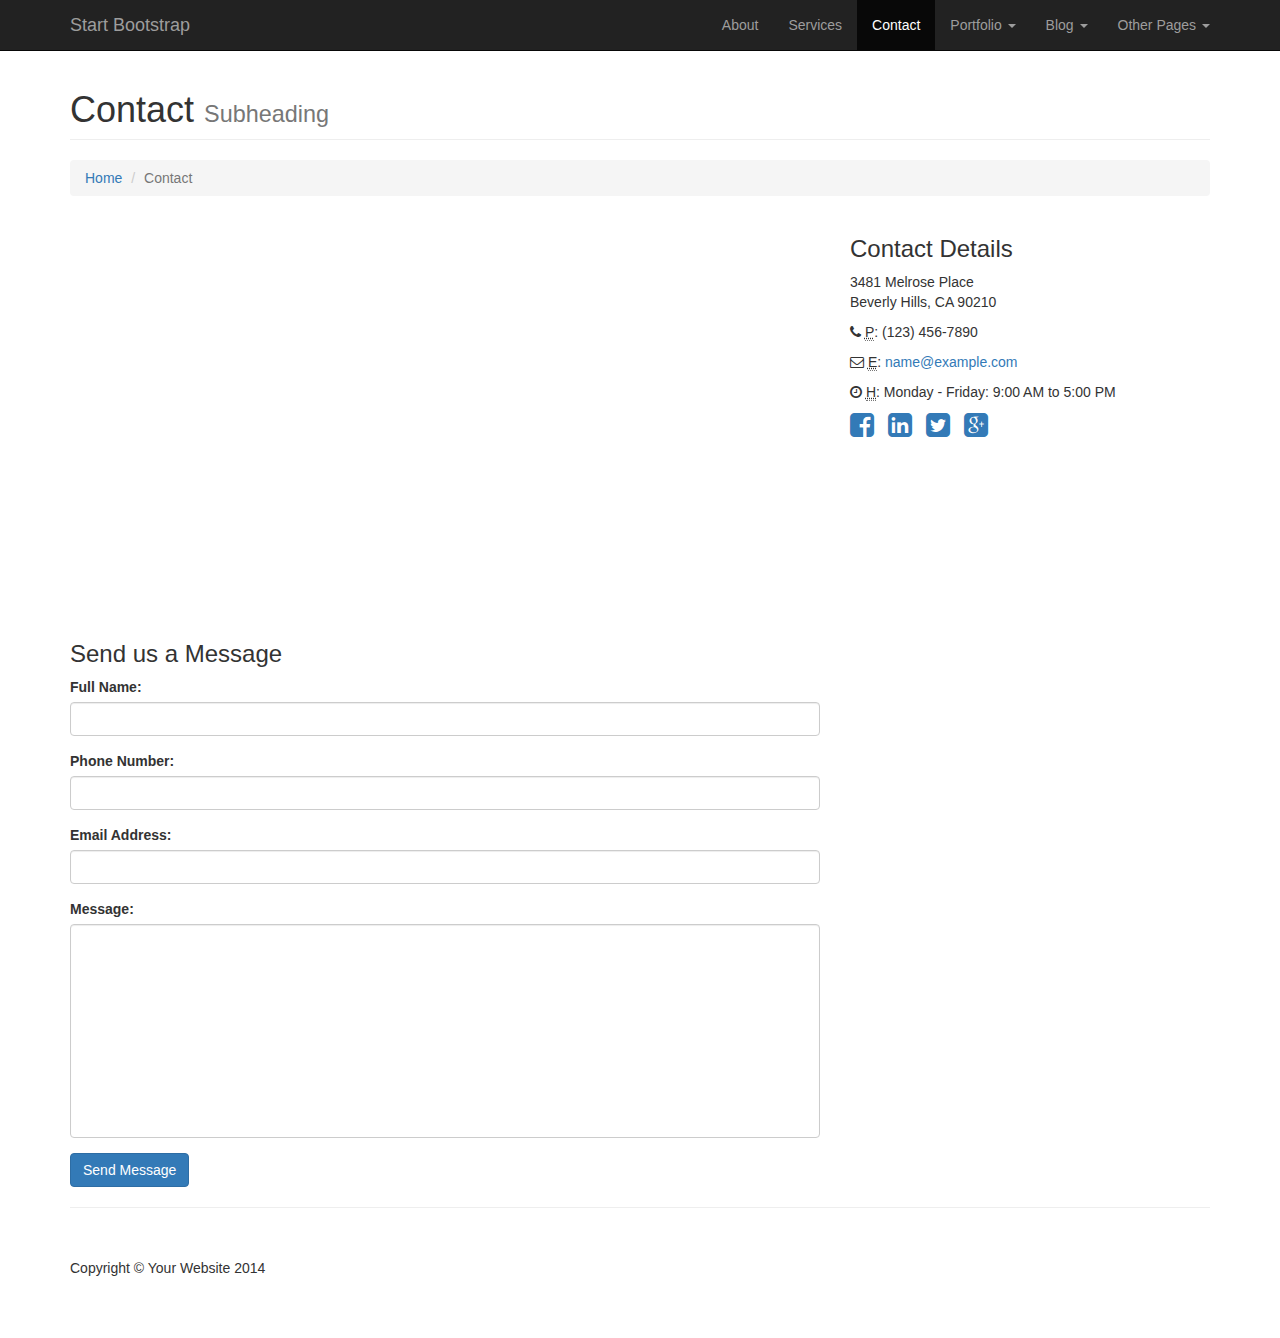
<file: contact.html>
<!DOCTYPE html>
<html lang="en">

<head>

    <meta charset="utf-8">
    <meta http-equiv="X-UA-Compatible" content="IE=edge">
    <meta name="viewport" content="width=device-width, initial-scale=1">
    <meta name="description" content="">
    <meta name="author" content="">

    <title>Modern Business - Start Bootstrap Template</title>

    <!-- Bootstrap Core CSS -->
    <link href="css/bootstrap.min.css" rel="stylesheet">

    <!-- Custom CSS -->
    <link href="css/modern-business.css" rel="stylesheet">

    <!-- Custom Fonts -->
    <link href="font-awesome/css/font-awesome.min.css" rel="stylesheet" type="text/css">

    <!-- HTML5 Shim and Respond.js IE8 support of HTML5 elements and media queries -->
    <!-- WARNING: Respond.js doesn't work if you view the page via file:// -->
    <!--[if lt IE 9]>
        <script src="https://oss.maxcdn.com/libs/html5shiv/3.7.0/html5shiv.js"></script>
        <script src="https://oss.maxcdn.com/libs/respond.js/1.4.2/respond.min.js"></script>
    <![endif]-->

</head>

<body>

    <!-- Navigation -->
    <nav class="navbar navbar-inverse navbar-fixed-top" role="navigation">
        <div class="container">
            <!-- Brand and toggle get grouped for better mobile display -->
            <div class="navbar-header">
                <button type="button" class="navbar-toggle" data-toggle="collapse" data-target="#bs-example-navbar-collapse-1">
                    <span class="sr-only">Toggle navigation</span>
                    <span class="icon-bar"></span>
                    <span class="icon-bar"></span>
                    <span class="icon-bar"></span>
                </button>
                <a class="navbar-brand" href="index.html">Start Bootstrap</a>
            </div>
            <!-- Collect the nav links, forms, and other content for toggling -->
            <div class="collapse navbar-collapse" id="bs-example-navbar-collapse-1">
                <ul class="nav navbar-nav navbar-right">
                    <li>
                        <a href="about.html">About</a>
                    </li>
                    <li>
                        <a href="services.html">Services</a>
                    </li>
                    <li class="active">
                        <a href="contact.html">Contact</a>
                    </li>
                    <li class="dropdown">
                        <a href="#" class="dropdown-toggle" data-toggle="dropdown">Portfolio <b class="caret"></b></a>
                        <ul class="dropdown-menu">
                            <li>
                                <a href="portfolio-1-col.html">1 Column Portfolio</a>
                            </li>
                            <li>
                                <a href="portfolio-2-col.html">2 Column Portfolio</a>
                            </li>
                            <li>
                                <a href="portfolio-3-col.html">3 Column Portfolio</a>
                            </li>
                            <li>
                                <a href="portfolio-4-col.html">4 Column Portfolio</a>
                            </li>
                            <li>
                                <a href="portfolio-item.html">Single Portfolio Item</a>
                            </li>
                        </ul>
                    </li>
                    <li class="dropdown">
                        <a href="#" class="dropdown-toggle" data-toggle="dropdown">Blog <b class="caret"></b></a>
                        <ul class="dropdown-menu">
                            <li>
                                <a href="blog-home-1.html">Blog Home 1</a>
                            </li>
                            <li>
                                <a href="blog-home-2.html">Blog Home 2</a>
                            </li>
                            <li>
                                <a href="blog-post.html">Blog Post</a>
                            </li>
                        </ul>
                    </li>
                    <li class="dropdown">
                        <a href="#" class="dropdown-toggle" data-toggle="dropdown">Other Pages <b class="caret"></b></a>
                        <ul class="dropdown-menu">
                            <li>
                                <a href="full-width.html">Full Width Page</a>
                            </li>
                            <li>
                                <a href="sidebar.html">Sidebar Page</a>
                            </li>
                            <li>
                                <a href="faq.html">FAQ</a>
                            </li>
                            <li>
                                <a href="404.html">404</a>
                            </li>
                            <li>
                                <a href="pricing.html">Pricing Table</a>
                            </li>
                        </ul>
                    </li>
                </ul>
            </div>
            <!-- /.navbar-collapse -->
        </div>
        <!-- /.container -->
    </nav>

    <!-- Page Content -->
    <div class="container">

        <!-- Page Heading/Breadcrumbs -->
        <div class="row">
            <div class="col-lg-12">
                <h1 class="page-header">Contact
                    <small>Subheading</small>
                </h1>
                <ol class="breadcrumb">
                    <li><a href="index.html">Home</a>
                    </li>
                    <li class="active">Contact</li>
                </ol>
            </div>
        </div>
        <!-- /.row -->

        <!-- Content Row -->
        <div class="row">
            <!-- Map Column -->
            <div class="col-md-8">
                <!-- Embedded Google Map -->
                <iframe width="100%" height="400px" frameborder="0" scrolling="no" marginheight="0" marginwidth="0" src="http://maps.google.com/maps?hl=en&amp;ie=UTF8&amp;ll=37.0625,-95.677068&amp;spn=56.506174,79.013672&amp;t=m&amp;z=4&amp;output=embed"></iframe>
            </div>
            <!-- Contact Details Column -->
            <div class="col-md-4">
                <h3>Contact Details</h3>
                <p>
                    3481 Melrose Place<br>Beverly Hills, CA 90210<br>
                </p>
                <p><i class="fa fa-phone"></i> 
                    <abbr title="Phone">P</abbr>: (123) 456-7890</p>
                <p><i class="fa fa-envelope-o"></i> 
                    <abbr title="Email">E</abbr>: <a href="mailto:name@example.com">name@example.com</a>
                </p>
                <p><i class="fa fa-clock-o"></i> 
                    <abbr title="Hours">H</abbr>: Monday - Friday: 9:00 AM to 5:00 PM</p>
                <ul class="list-unstyled list-inline list-social-icons">
                    <li>
                        <a href="#"><i class="fa fa-facebook-square fa-2x"></i></a>
                    </li>
                    <li>
                        <a href="#"><i class="fa fa-linkedin-square fa-2x"></i></a>
                    </li>
                    <li>
                        <a href="#"><i class="fa fa-twitter-square fa-2x"></i></a>
                    </li>
                    <li>
                        <a href="#"><i class="fa fa-google-plus-square fa-2x"></i></a>
                    </li>
                </ul>
            </div>
        </div>
        <!-- /.row -->

        <!-- Contact Form -->
        <!-- In order to set the email address and subject line for the contact form go to the bin/contact_me.php file. -->
        <div class="row">
            <div class="col-md-8">
                <h3>Send us a Message</h3>
                <form name="sentMessage" id="contactForm" novalidate>
                    <div class="control-group form-group">
                        <div class="controls">
                            <label>Full Name:</label>
                            <input type="text" class="form-control" id="name" required data-validation-required-message="Please enter your name.">
                            <p class="help-block"></p>
                        </div>
                    </div>
                    <div class="control-group form-group">
                        <div class="controls">
                            <label>Phone Number:</label>
                            <input type="tel" class="form-control" id="phone" required data-validation-required-message="Please enter your phone number.">
                        </div>
                    </div>
                    <div class="control-group form-group">
                        <div class="controls">
                            <label>Email Address:</label>
                            <input type="email" class="form-control" id="email" required data-validation-required-message="Please enter your email address.">
                        </div>
                    </div>
                    <div class="control-group form-group">
                        <div class="controls">
                            <label>Message:</label>
                            <textarea rows="10" cols="100" class="form-control" id="message" required data-validation-required-message="Please enter your message" maxlength="999" style="resize:none"></textarea>
                        </div>
                    </div>
                    <div id="success"></div>
                    <!-- For success/fail messages -->
                    <button type="submit" class="btn btn-primary">Send Message</button>
                </form>
            </div>

        </div>
        <!-- /.row -->

        <hr>

        <!-- Footer -->
        <footer>
            <div class="row">
                <div class="col-lg-12">
                    <p>Copyright &copy; Your Website 2014</p>
                </div>
            </div>
        </footer>

    </div>
    <!-- /.container -->

    <!-- jQuery -->
    <script src="js/jquery.js"></script>

    <!-- Bootstrap Core JavaScript -->
    <script src="js/bootstrap.min.js"></script>

    <!-- Contact Form JavaScript -->
    <!-- Do not edit these files! In order to set the email address and subject line for the contact form go to the bin/contact_me.php file. -->
    <script src="js/jqBootstrapValidation.js"></script>
    <script src="js/contact_me.js"></script>

</body>

</html>
</file>
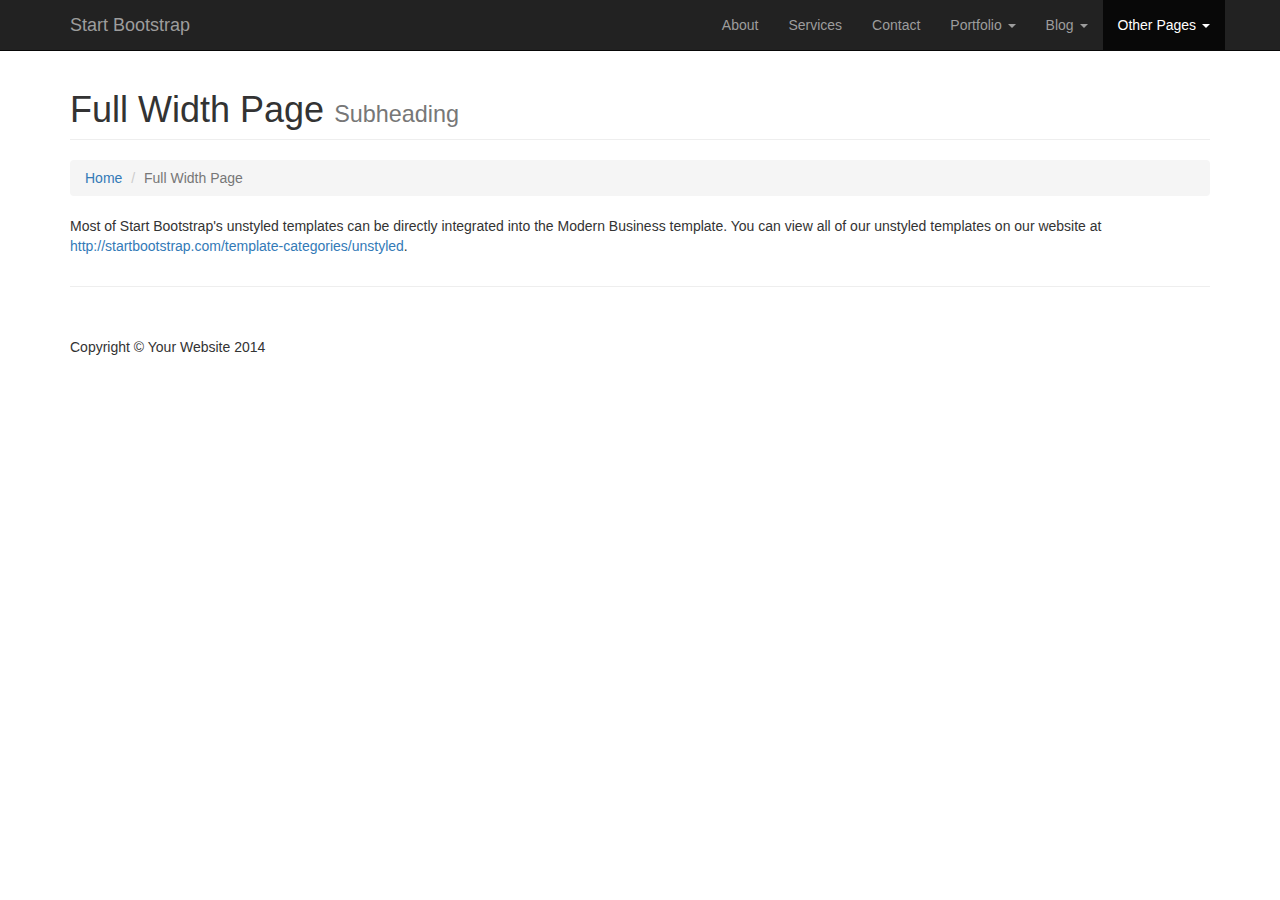
<file: full-width.html>
<!DOCTYPE html>
<html lang="en">

<head>

    <meta charset="utf-8">
    <meta http-equiv="X-UA-Compatible" content="IE=edge">
    <meta name="viewport" content="width=device-width, initial-scale=1">
    <meta name="description" content="">
    <meta name="author" content="">

    <title>Modern Business - Start Bootstrap Template</title>

    <!-- Bootstrap Core CSS -->
    <link href="css/bootstrap.min.css" rel="stylesheet">

    <!-- Custom CSS -->
    <link href="css/modern-business.css" rel="stylesheet">

    <!-- Custom Fonts -->
    <link href="font-awesome/css/font-awesome.min.css" rel="stylesheet" type="text/css">

    <!-- HTML5 Shim and Respond.js IE8 support of HTML5 elements and media queries -->
    <!-- WARNING: Respond.js doesn't work if you view the page via file:// -->
    <!--[if lt IE 9]>
        <script src="https://oss.maxcdn.com/libs/html5shiv/3.7.0/html5shiv.js"></script>
        <script src="https://oss.maxcdn.com/libs/respond.js/1.4.2/respond.min.js"></script>
    <![endif]-->

</head>

<body>

    <!-- Navigation -->
    <nav class="navbar navbar-inverse navbar-fixed-top" role="navigation">
        <div class="container">
            <!-- Brand and toggle get grouped for better mobile display -->
            <div class="navbar-header">
                <button type="button" class="navbar-toggle" data-toggle="collapse" data-target="#bs-example-navbar-collapse-1">
                    <span class="sr-only">Toggle navigation</span>
                    <span class="icon-bar"></span>
                    <span class="icon-bar"></span>
                    <span class="icon-bar"></span>
                </button>
                <a class="navbar-brand" href="index.html">Start Bootstrap</a>
            </div>
            <!-- Collect the nav links, forms, and other content for toggling -->
            <div class="collapse navbar-collapse" id="bs-example-navbar-collapse-1">
                <ul class="nav navbar-nav navbar-right">
                    <li>
                        <a href="about.html">About</a>
                    </li>
                    <li>
                        <a href="services.html">Services</a>
                    </li>
                    <li>
                        <a href="contact.html">Contact</a>
                    </li>
                    <li class="dropdown">
                        <a href="#" class="dropdown-toggle" data-toggle="dropdown">Portfolio <b class="caret"></b></a>
                        <ul class="dropdown-menu">
                            <li>
                                <a href="portfolio-1-col.html">1 Column Portfolio</a>
                            </li>
                            <li>
                                <a href="portfolio-2-col.html">2 Column Portfolio</a>
                            </li>
                            <li>
                                <a href="portfolio-3-col.html">3 Column Portfolio</a>
                            </li>
                            <li>
                                <a href="portfolio-4-col.html">4 Column Portfolio</a>
                            </li>
                            <li>
                                <a href="portfolio-item.html">Single Portfolio Item</a>
                            </li>
                        </ul>
                    </li>
                    <li class="dropdown">
                        <a href="#" class="dropdown-toggle" data-toggle="dropdown">Blog <b class="caret"></b></a>
                        <ul class="dropdown-menu">
                            <li>
                                <a href="blog-home-1.html">Blog Home 1</a>
                            </li>
                            <li>
                                <a href="blog-home-2.html">Blog Home 2</a>
                            </li>
                            <li>
                                <a href="blog-post.html">Blog Post</a>
                            </li>
                        </ul>
                    </li>
                    <li class="dropdown active">
                        <a href="#" class="dropdown-toggle" data-toggle="dropdown">Other Pages <b class="caret"></b></a>
                        <ul class="dropdown-menu">
                            <li class="active">
                                <a href="full-width.html">Full Width Page</a>
                            </li>
                            <li>
                                <a href="sidebar.html">Sidebar Page</a>
                            </li>
                            <li>
                                <a href="faq.html">FAQ</a>
                            </li>
                            <li>
                                <a href="404.html">404</a>
                            </li>
                            <li>
                                <a href="pricing.html">Pricing Table</a>
                            </li>
                        </ul>
                    </li>
                </ul>
            </div>
            <!-- /.navbar-collapse -->
        </div>
        <!-- /.container -->
    </nav>

    <!-- Page Content -->
    <div class="container">

        <!-- Page Heading/Breadcrumbs -->
        <div class="row">
            <div class="col-lg-12">
                <h1 class="page-header">Full Width Page
                    <small>Subheading</small>
                </h1>
                <ol class="breadcrumb">
                    <li><a href="index.html">Home</a>
                    </li>
                    <li class="active">Full Width Page</li>
                </ol>
            </div>
        </div>
        <!-- /.row -->

        <!-- Content Row -->
        <div class="row">
            <div class="col-lg-12">
                <p>Most of Start Bootstrap's unstyled templates can be directly integrated into the Modern Business template. You can view all of our unstyled templates on our website at <a href="http://startbootstrap.com/template-categories/unstyled">http://startbootstrap.com/template-categories/unstyled</a>.</p>
            </div>
        </div>
        <!-- /.row -->

        <hr>

        <!-- Footer -->
        <footer>
            <div class="row">
                <div class="col-lg-12">
                    <p>Copyright &copy; Your Website 2014</p>
                </div>
            </div>
        </footer>

    </div>
    <!-- /.container -->

    <!-- jQuery -->
    <script src="js/jquery.js"></script>

    <!-- Bootstrap Core JavaScript -->
    <script src="js/bootstrap.min.js"></script>

</body>

</html>
</file>
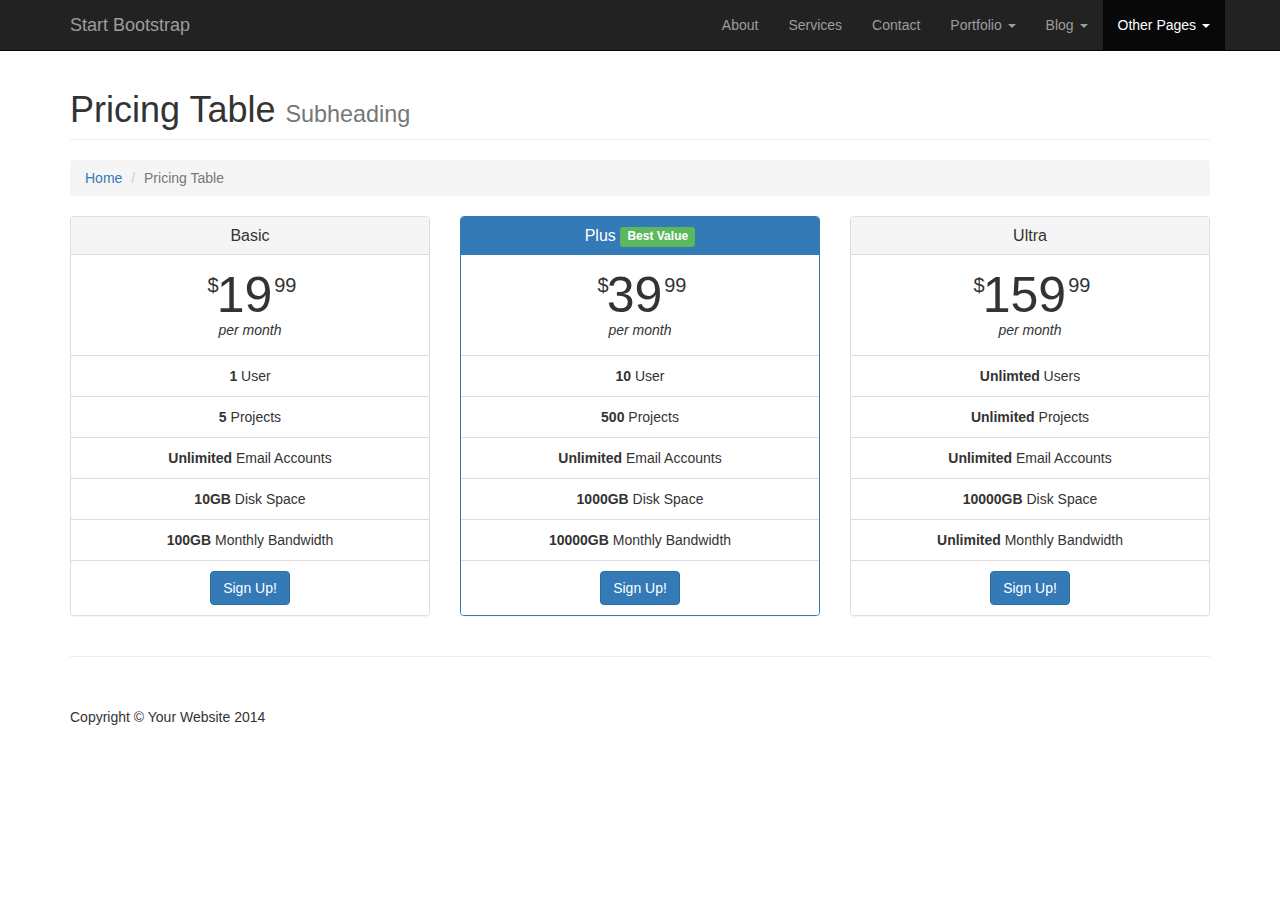
<file: pricing.html>
<!DOCTYPE html>
<html lang="en">

<head>

    <meta charset="utf-8">
    <meta http-equiv="X-UA-Compatible" content="IE=edge">
    <meta name="viewport" content="width=device-width, initial-scale=1">
    <meta name="description" content="">
    <meta name="author" content="">

    <title>Modern Business - Start Bootstrap Template</title>

    <!-- Bootstrap Core CSS -->
    <link href="css/bootstrap.min.css" rel="stylesheet">

    <!-- Custom CSS -->
    <link href="css/modern-business.css" rel="stylesheet">

    <!-- Custom Fonts -->
    <link href="font-awesome/css/font-awesome.min.css" rel="stylesheet" type="text/css">

    <!-- HTML5 Shim and Respond.js IE8 support of HTML5 elements and media queries -->
    <!-- WARNING: Respond.js doesn't work if you view the page via file:// -->
    <!--[if lt IE 9]>
        <script src="https://oss.maxcdn.com/libs/html5shiv/3.7.0/html5shiv.js"></script>
        <script src="https://oss.maxcdn.com/libs/respond.js/1.4.2/respond.min.js"></script>
    <![endif]-->

</head>

<body>

    <!-- Navigation -->
    <nav class="navbar navbar-inverse navbar-fixed-top" role="navigation">
        <div class="container">
            <!-- Brand and toggle get grouped for better mobile display -->
            <div class="navbar-header">
                <button type="button" class="navbar-toggle" data-toggle="collapse" data-target="#bs-example-navbar-collapse-1">
                    <span class="sr-only">Toggle navigation</span>
                    <span class="icon-bar"></span>
                    <span class="icon-bar"></span>
                    <span class="icon-bar"></span>
                </button>
                <a class="navbar-brand" href="index.html">Start Bootstrap</a>
            </div>
            <!-- Collect the nav links, forms, and other content for toggling -->
            <div class="collapse navbar-collapse" id="bs-example-navbar-collapse-1">
                <ul class="nav navbar-nav navbar-right">
                    <li>
                        <a href="about.html">About</a>
                    </li>
                    <li>
                        <a href="services.html">Services</a>
                    </li>
                    <li>
                        <a href="contact.html">Contact</a>
                    </li>
                    <li class="dropdown">
                        <a href="#" class="dropdown-toggle" data-toggle="dropdown">Portfolio <b class="caret"></b></a>
                        <ul class="dropdown-menu">
                            <li>
                                <a href="portfolio-1-col.html">1 Column Portfolio</a>
                            </li>
                            <li>
                                <a href="portfolio-2-col.html">2 Column Portfolio</a>
                            </li>
                            <li>
                                <a href="portfolio-3-col.html">3 Column Portfolio</a>
                            </li>
                            <li>
                                <a href="portfolio-4-col.html">4 Column Portfolio</a>
                            </li>
                            <li>
                                <a href="portfolio-item.html">Single Portfolio Item</a>
                            </li>
                        </ul>
                    </li>
                    <li class="dropdown">
                        <a href="#" class="dropdown-toggle" data-toggle="dropdown">Blog <b class="caret"></b></a>
                        <ul class="dropdown-menu">
                            <li>
                                <a href="blog-home-1.html">Blog Home 1</a>
                            </li>
                            <li>
                                <a href="blog-home-2.html">Blog Home 2</a>
                            </li>
                            <li>
                                <a href="blog-post.html">Blog Post</a>
                            </li>
                        </ul>
                    </li>
                    <li class="dropdown active">
                        <a href="#" class="dropdown-toggle" data-toggle="dropdown">Other Pages <b class="caret"></b></a>
                        <ul class="dropdown-menu">
                            <li>
                                <a href="full-width.html">Full Width Page</a>
                            </li>
                            <li>
                                <a href="sidebar.html">Sidebar Page</a>
                            </li>
                            <li>
                                <a href="faq.html">FAQ</a>
                            </li>
                            <li>
                                <a href="404.html">404</a>
                            </li>
                            <li class="active">
                                <a href="pricing.html">Pricing Table</a>
                            </li>
                        </ul>
                    </li>
                </ul>
            </div>
            <!-- /.navbar-collapse -->
        </div>
        <!-- /.container -->
    </nav>

    <!-- Page Content -->
    <div class="container">

        <!-- Page Heading/Breadcrumbs -->
        <div class="row">
            <div class="col-lg-12">
                <h1 class="page-header">Pricing Table
                    <small>Subheading</small>
                </h1>
                <ol class="breadcrumb">
                    <li><a href="index.html">Home</a>
                    </li>
                    <li class="active">Pricing Table</li>
                </ol>
            </div>
        </div>
        <!-- /.row -->

        <!-- Content Row -->
        <div class="row">
            <div class="col-md-4">
                <div class="panel panel-default text-center">
                    <div class="panel-heading">
                        <h3 class="panel-title">Basic</h3>
                    </div>
                    <div class="panel-body">
                        <span class="price"><sup>$</sup>19<sup>99</sup></span>
                        <span class="period">per month</span>
                    </div>
                    <ul class="list-group">
                        <li class="list-group-item"><strong>1</strong> User</li>
                        <li class="list-group-item"><strong>5</strong> Projects</li>
                        <li class="list-group-item"><strong>Unlimited</strong> Email Accounts</li>
                        <li class="list-group-item"><strong>10GB</strong> Disk Space</li>
                        <li class="list-group-item"><strong>100GB</strong> Monthly Bandwidth</li>
                        <li class="list-group-item"><a href="#" class="btn btn-primary">Sign Up!</a>
                        </li>
                    </ul>
                </div>
            </div>
            <div class="col-md-4">
                <div class="panel panel-primary text-center">
                    <div class="panel-heading">
                        <h3 class="panel-title">Plus <span class="label label-success">Best Value</span></h3>
                    </div>
                    <div class="panel-body">
                        <span class="price"><sup>$</sup>39<sup>99</sup></span>
                        <span class="period">per month</span>
                    </div>
                    <ul class="list-group">
                        <li class="list-group-item"><strong>10</strong> User</li>
                        <li class="list-group-item"><strong>500</strong> Projects</li>
                        <li class="list-group-item"><strong>Unlimited</strong> Email Accounts</li>
                        <li class="list-group-item"><strong>1000GB</strong> Disk Space</li>
                        <li class="list-group-item"><strong>10000GB</strong> Monthly Bandwidth</li>
                        <li class="list-group-item"><a href="#" class="btn btn-primary">Sign Up!</a>
                        </li>
                    </ul>
                </div>
            </div>
            <div class="col-md-4">
                <div class="panel panel-default text-center">
                    <div class="panel-heading">
                        <h3 class="panel-title">Ultra</h3>
                    </div>
                    <div class="panel-body">
                        <span class="price"><sup>$</sup>159<sup>99</sup></span>
                        <span class="period">per month</span>
                    </div>
                    <ul class="list-group">
                        <li class="list-group-item"><strong>Unlimted</strong> Users</li>
                        <li class="list-group-item"><strong>Unlimited</strong> Projects</li>
                        <li class="list-group-item"><strong>Unlimited</strong> Email Accounts</li>
                        <li class="list-group-item"><strong>10000GB</strong> Disk Space</li>
                        <li class="list-group-item"><strong>Unlimited</strong> Monthly Bandwidth</li>
                        <li class="list-group-item"><a href="#" class="btn btn-primary">Sign Up!</a>
                        </li>
                    </ul>
                </div>
            </div>
        </div>
        <!-- /.row -->

        <hr>

        <!-- Footer -->
        <footer>
            <div class="row">
                <div class="col-lg-12">
                    <p>Copyright &copy; Your Website 2014</p>
                </div>
            </div>
        </footer>

    </div>
    <!-- /.container -->

    <!-- jQuery -->
    <script src="js/jquery.js"></script>

    <!-- Bootstrap Core JavaScript -->
    <script src="js/bootstrap.min.js"></script>

</body>

</html>
</file>
<file: css/modern-business.css>
/*!
 * Start Bootstrap - Modern Business (http://startbootstrap.com/)
 * Copyright 2013-2016 Start Bootstrap
 * Licensed under MIT (https://github.com/BlackrockDigital/startbootstrap/blob/gh-pages/LICENSE)
 */

/* Global Styles */

html,
body {
    height: 100%;
}

body {
    padding-top: 50px; /* Required padding for .navbar-fixed-top. Remove if using .navbar-static-top. Change if height of navigation changes. */
}

.img-portfolio {
    margin-bottom: 30px;
}

.img-hover:hover {
    opacity: 0.8;
}

/* Home Page Carousel */

header.carousel {
    height: 50%;
}

header.carousel .item,
header.carousel .item.active,
header.carousel .carousel-inner {
    height: 100%;
}

header.carousel .fill {
    width: 100%;
    height: 100%;
    background-position: center;
    background-size: cover;
}

/* 404 Page Styles */

.error-404 {
    font-size: 100px;
}

/* Pricing Page Styles */

.price {
    display: block;
    font-size: 50px;
    line-height: 50px;
}

.price sup {
    top: -20px;
    left: 2px;
    font-size: 20px;
}

.period {
    display: block;
    font-style: italic;
}

/* Footer Styles */

footer {
    margin: 50px 0;
}

/* Responsive Styles */

@media(max-width:991px) {
    .customer-img,
    .img-related {
        margin-bottom: 30px;
    }
}

@media(max-width:767px) {
    .img-portfolio {
        margin-bottom: 15px;
    }

    header.carousel .carousel {
        height: 70%;
    }
}
</file>
